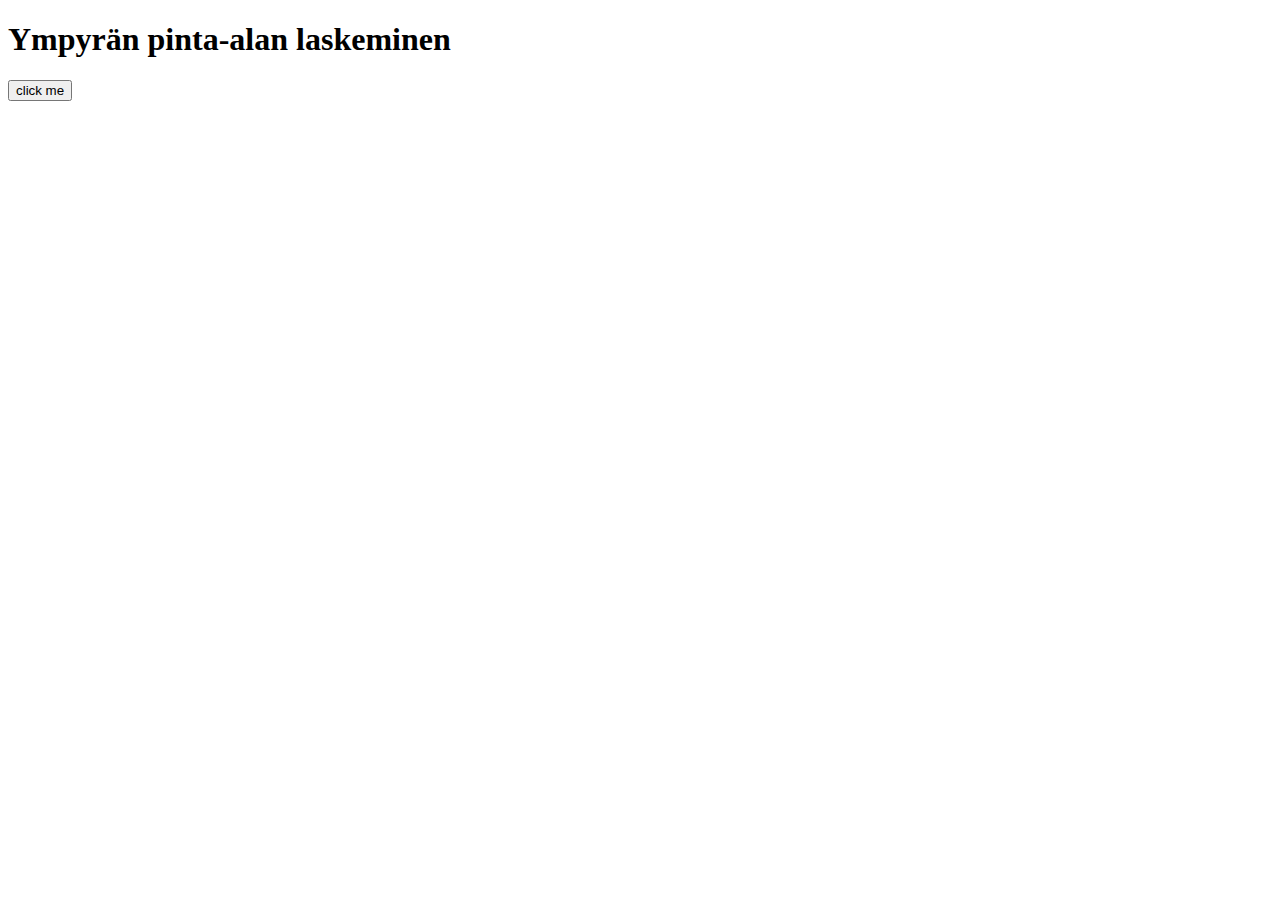
<file: 1. popups/index.html>
<!DOCTYPE html>
<html lang="fi">
<head>
    <meta charset="UTF-8">
    <meta http-equiv="X-UA-Compatible" content="IE=edge">
    <meta name="viewport" content="width=device-width, initial-scale=1.0">
    <title>Popup-ikkunat</title>
</head>
<body>
    <h1>Ympyrän pinta-alan laskeminen</h1>
    <button id="button">click me</button>
    
    <h2 id="virhe"></h2>
   
     <script src=script.js></script> 
</body>
</html>
</file>
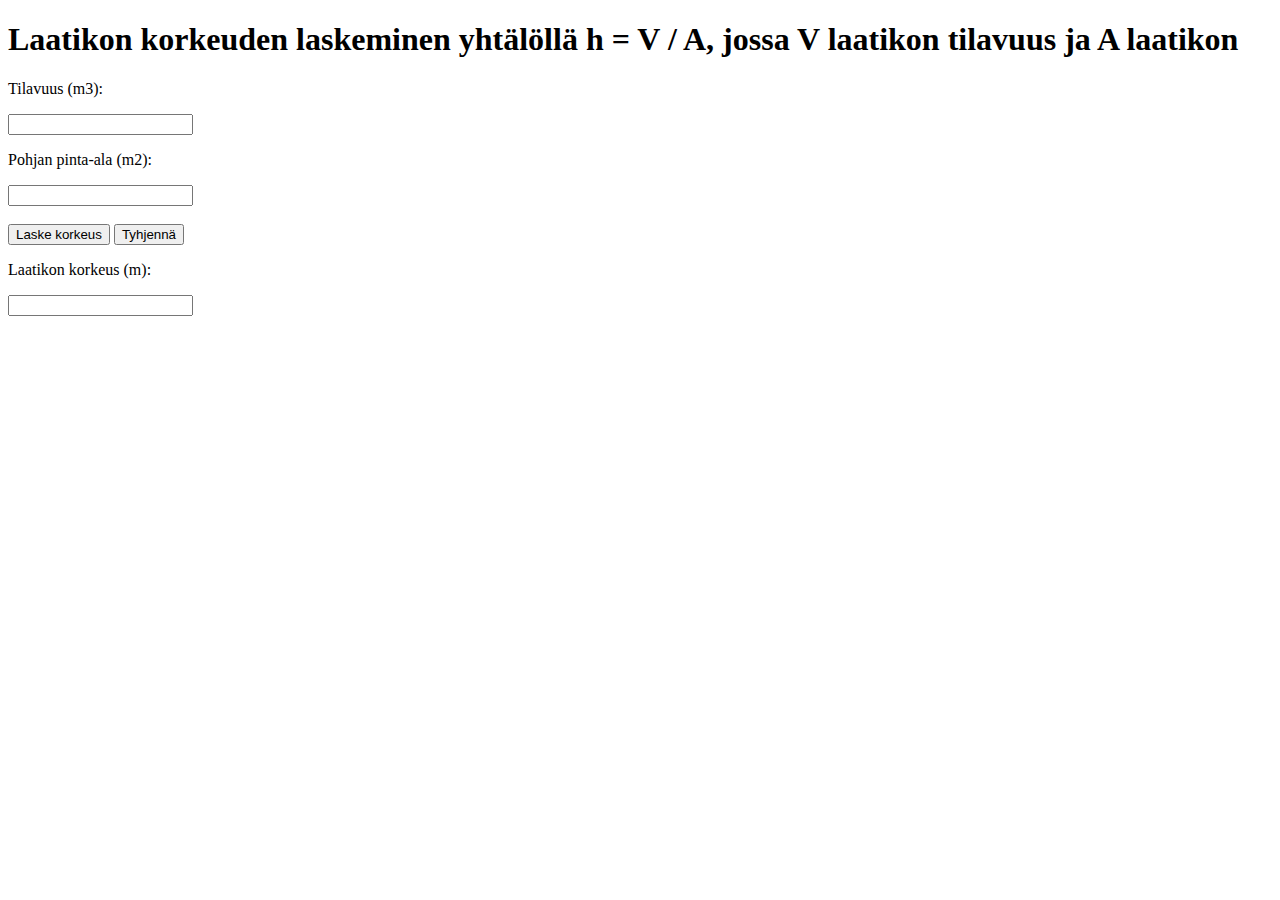
<file: 2. Laatikon korkeuden laskeminen/index.html>
<!DOCTYPE html>
<html lang="en">
<head>
    <meta charset="UTF-8">
    <meta http-equiv="X-UA-Compatible" content="IE=edge">
    <meta name="viewport" content="width=device-width, initial-scale=1.0">
    <title>Document</title>
</head>
<body>
    <h1>Laatikon korkeuden laskeminen yhtälöllä h = V / A, jossa V laatikon
         tilavuus ja A laatikon </h1>
        <form name="laskeminen">

            <p>Tilavuus (m3):</p>  
            <p id="virhe" color="red"></p>
            <input type="text" name="tilavuus" value=""> 
            
        
            <p>Pohjan pinta-ala (m2):</p> 
            <input type="text" name="pintaala" value=""><br><br>
        
            <input type="button" id="button" value="Laske korkeus">
            <input type="reset" value="Tyhjennä" />

            <p>Laatikon korkeus (m):</p> 
            <input type="text" name="korkeus">
        
        </form>



    <script src=script.js></script> 
</body>
</html>
</file>
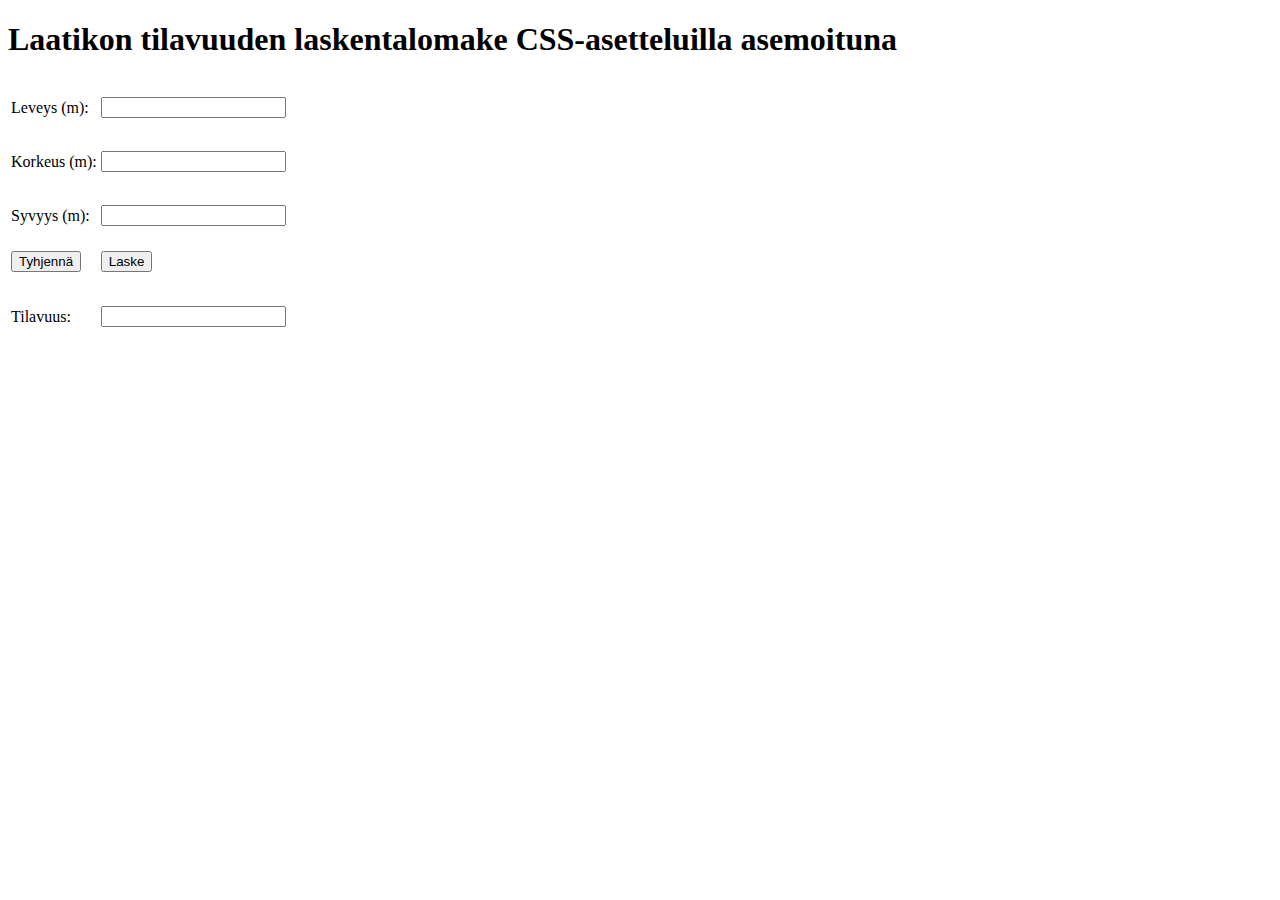
<file: 3. Laatikon tilavuuden laskeminen (html, js, css)/index.html>
<!DOCTYPE html>
<html lang="en">
<head>
    <meta charset="UTF-8">
    <meta http-equiv="X-UA-Compatible" content="IE=edge">
    <meta name="viewport" content="width=device-width, initial-scale=1.0">
    <title>Document</title>
    <link href="style.css" rel="stylesheet" type="text/css">
</head>
<body>
    <h1>Laatikon tilavuuden laskentalomake CSS-asetteluilla asemoituna </h1>
        <form name="laskeminen">         

            <p id="virhe" color="red"></p>

            
            <table>
                <tbody>
                <tr>
                    <td> <p>Leveys (m):</p> </td>
                    <td> <input type="text" name="leveys" value=""> <br></td>
                    <td><p id="virhel"> </p></td>
                </tr>
                <tr>
                    <td><p>Korkeus (m):</p> </td>
                    <td> <input type="text" name="korkeus" value=""><br></td>
                    <td><td><p id="virhek"> </p></td></td>
                </tr>
                <tr>
                    <td><p>Syvyys (m):</p> </td>
                    <td> <input type="text" name="syvyys" value=""><br></td>
                    <td><td><p id="virhes"> </p></td></td>
                </tr>
                <tr>
                    <td> <input type="reset" id="buttontyh" value="Tyhjennä"> </td>
                    <td> <input type="button" id="buttonlas" value="Laske"> </td>
                    
                </tr>
                <tr>
                    <td><p>Tilavuus:</p> </td>
                    <td> <input type="text" name="tilavuus" value=""><br></td>
                </tr>
                </tbody>
            </table>
        
        
        </form>



    <script src=script.js></script> 
</body>
</html>
</file>
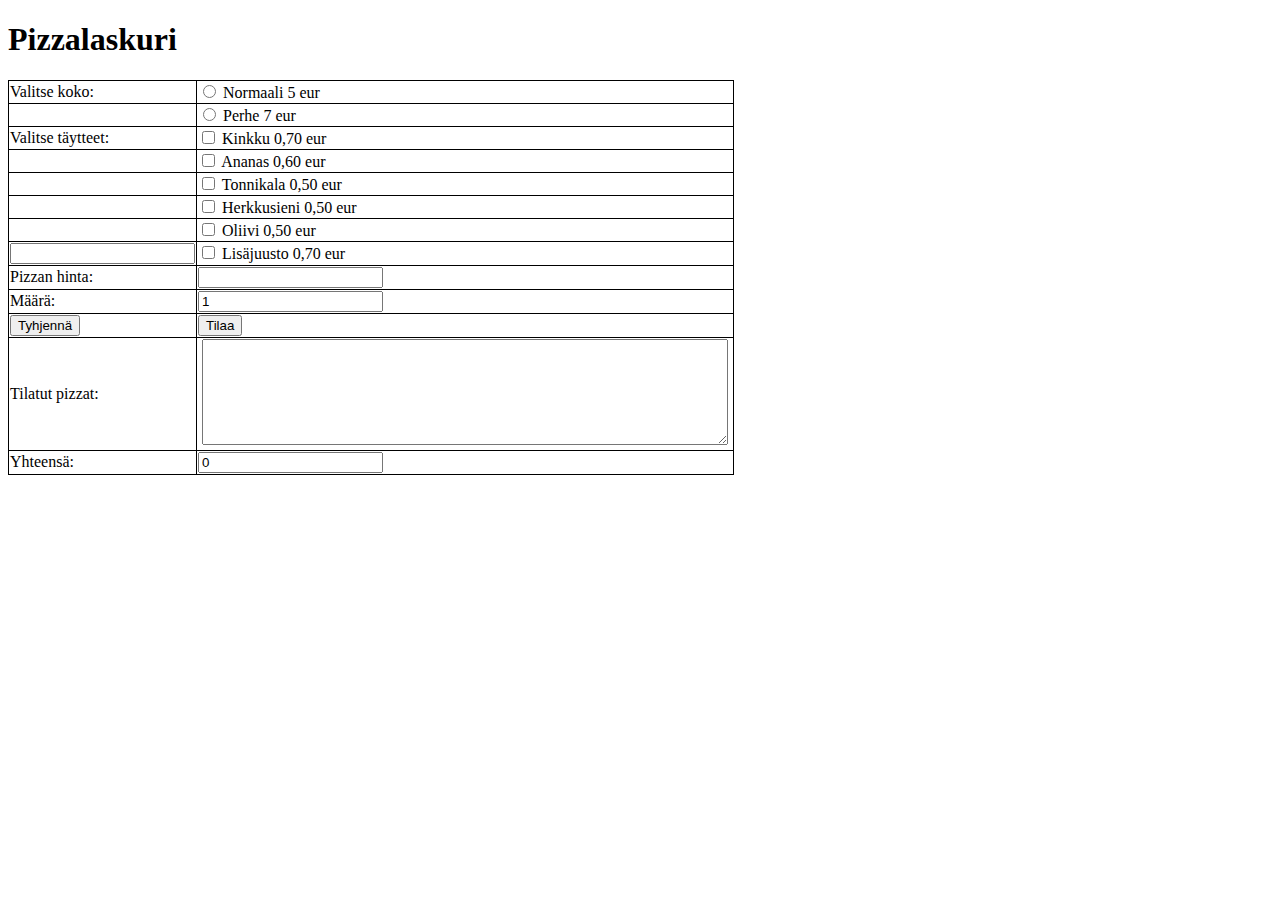
<file: 5. Pizzalaskuri/index.html>
<!DOCTYPE html>
<html lang="en">
<head>
    <meta charset="UTF-8">
    <meta http-equiv="X-UA-Compatible" content="IE=edge">
    <meta name="viewport" content="width=device-width, initial-scale=1.0">
    <title>Document</title>
    <link href="style.css" rel="stylesheet" type="text/css">
</head>
<body>
    <h1>Pizzalaskuri</h1>
    <form name="laskeminen">
    <table class="table">
        <tbody >
            <tr >
                <td>Valitse koko:</td>
                <td>
                    <input type="radio" id="normaali" name="rad" value="5" onchange="radio()">
                    <label for="contactChoice1">Normaali 5 eur</label>
                </td>
            </tr>
            <tr>
                <td>
                    <input id="lisa" value="" type="text" hidden></td>
                <td>
                    <input type="radio" id="perhe" name="rad" value="7" onchange="radio()">
                    <label for="contactChoice2">Perhe 7 eur</label>
                </td>
            </tr>
            <tr>
                <td>Valitse täytteet:</td>
                <td>
                    <input type="checkbox" id="checkbox1" onchange="lisata1()" 
                    value="0,70" >
                    <label for="contactChoice3">Kinkku 0,70 eur</label>
                </td>
            </tr>
            
            <tr>
                <td> </td>
                <td>
                    <input type="checkbox" id="checkbox2" onchange="lisata2()"
                    value="0.60" >
                    <label for="contactChoice4">Ananas 0,60 eur</label>
                </td>
            </tr>
            <tr>
                <td> </td>
                <td>
                    <input type="checkbox" id="checkbox3" onchange="lisata3()"
                     value="0.50">
                    <label for="contactChoice5">Tonnikala 0,50 eur</label>
                </td>
            </td>
            </tr>
            <tr>
                <td> </td>
                <td>
                    <input type="checkbox" id="checkbox4" onchange="lisata4()"
                     value="0.50">
                    <label for="contactChoice6">Herkkusieni 0,50 eur</label>
                </td>
            </td>
            </tr>
            <tr>
                <td> </td>
                <td>
                    <input type="checkbox" id="checkbox5" onchange="lisata5()"
                     value="0.50">
                    <label for="contactChoice7">Oliivi 0,50 eur</label>
                </td>
            </td>
            </tr>
            <tr>
                <td>
                    <input id="sum" value="" type="text" name="summa"></td>
                </td>
                <td>
                    <input type="checkbox" id="checkbox6" onchange="lisata6()"
                     value="0.70">
                    <label for="contactChoice2">Lisäjuusto 0,70 eur</label>
                </td>
            </td>
            </tr>
            <tr>
                <td>Pizzan hinta:</td>
                <td><input type="text" name="phinta" id = "pizhinta" value="" readonly></td>
            </tr>
            <tr>
                <td>Määrä:</td>
                <td><input type="number" name="mhinta" value="1" min="0"><br></td>
                <td id="vithetd"><input type="text" name="virhe" value="" id="virhe" ><br></td>

            </tr>
            <tr>
                <td><input type="reset" id="buttontyh" value="Tyhjennä"></td>
                <td><button type="button" id="button" onchange="tilaa()">Tilaa</button></td>
                    
            </tr>
            <tr>
                <td>Tilatut pizzat:</td>
                <td><textarea id="textarea" name="tpizza"></textarea> </td>
            </tr>
            <tr>
                <td>Yhteensä:</td>
                <td><input type="text" name="yhinta" id="yhinta" value=0><br></td>
            </tr>
        </tbody>
    </table>
</form>
    <script src=script.js></script>  
</body>
</html>
</file>
<file: 3. Laatikon tilavuuden laskeminen (html, js, css)/style.css>
#buttonlas, #buttontyh{
    margin-top: 6px;
    margin-bottom: 16px;
}

#virhel, #virhek, #virhes{
    color: red;
}
</file>
<file: 5. Pizzalaskuri/style.css>
.table {
    border-collapse: collapse;
    width: 640px;
    padding: 0;
}
td, th {
    border: 1px solid black;
    padding: 1px;
}

#textarea{
    width: 520px;
    height: 100px;
    margin-left: 4px; 
    margin-right: 4px;
}
.lisa{
    width: 0px;
    height: 0px;
    color: white;
}
#virhe{
    border: 0px  rgb(255, 255, 255);
    border-right-color: rgb(255, 255, 255) ;
    color: rgb(255, 0, 0);
}
#vithetd{
    border: 0px  rgb(255, 255, 255);

}
</file>
